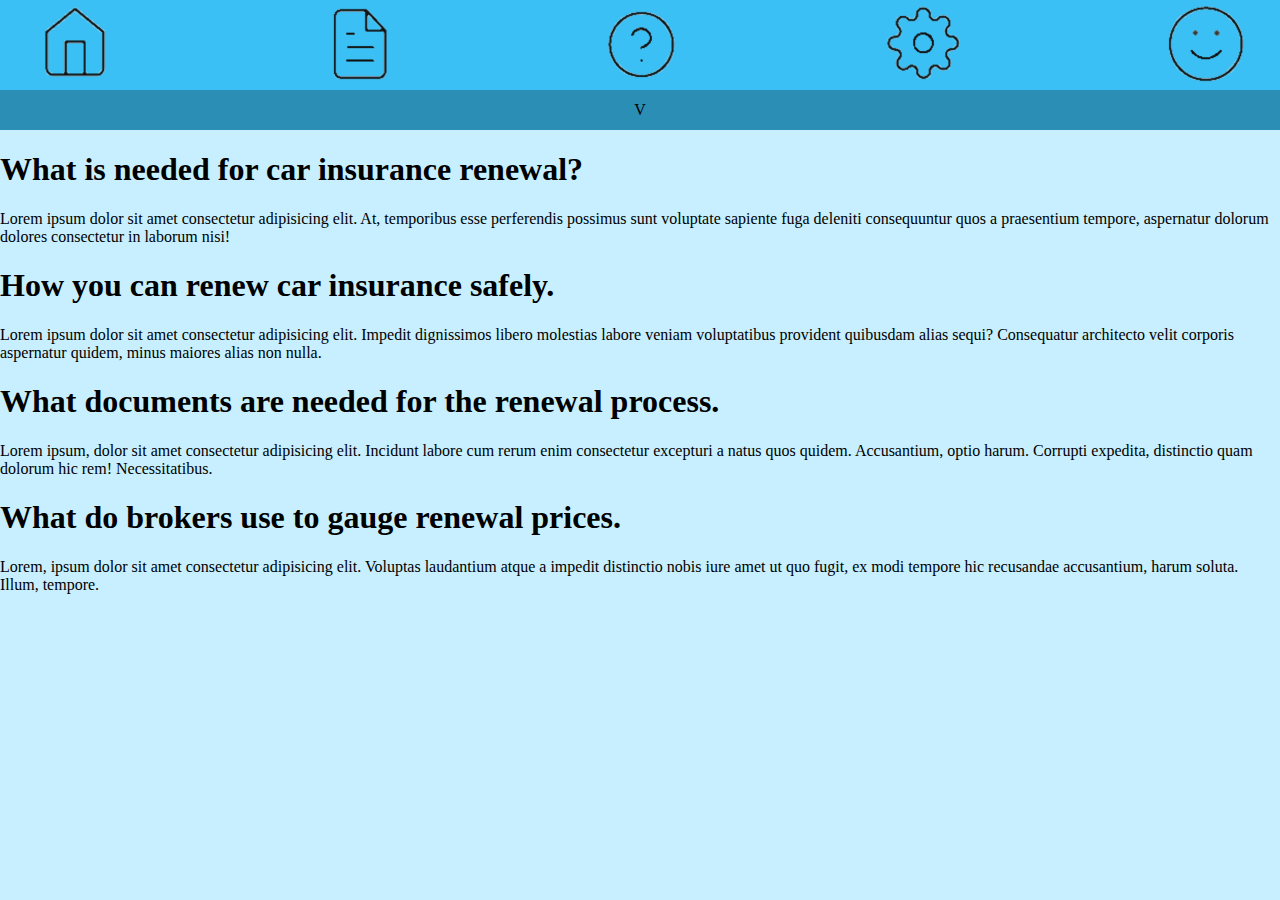
<file: BasicInfo.html>
<!DOCTYPE html>
<html>

<head lang="en">
    <title> Car Renewal Insurance </title>
    <link rel="stylesheet" href="CRI.css">
    <meta charset="utf-8" />
</head>

<body>
    <div id="Navbar">
        <div><a href="Home.html"><img id="home_css" src="./images/Homeicon.png"></a></div>
        <div><a href="CoverageOptions.html"><img id="coverage_css" src="./images/Coverageicon.png"></a></div>
        <div><a href="General information.html"><img id="knowledge_css" src="./images/knowledgeicon.png"></a></div>
        <div><a href="Settings.html"><img id="settings_css" src="./images/Settingsicon.png"></a></div>
        <div><a href="User Profile.html"><img id="profile_css" src="./images/Profileicon.png"></a></div>
    </div>
    <div id="arrow">V</div>

    <div id="basicinfo-css">
        <div><h1>What is needed for car insurance renewal?</h1></div>
        <div><p>Lorem ipsum dolor sit amet consectetur adipisicing elit. At, temporibus esse perferendis possimus sunt
            voluptate sapiente fuga deleniti consequuntur quos a praesentium tempore, aspernatur dolorum dolores
            consectetur in laborum nisi!</p></div>
        <div><h1>How you can renew car insurance safely.</h1></div>
        <div><p>Lorem ipsum dolor sit amet consectetur adipisicing elit. Impedit dignissimos libero molestias labore veniam
            voluptatibus provident quibusdam alias sequi? Consequatur architecto velit corporis aspernatur quidem, minus
            maiores alias non nulla.</p></div>
        <div><h1>What documents are needed for the renewal process.</h1></div>
        <div><p>Lorem ipsum, dolor sit amet consectetur adipisicing elit. Incidunt labore cum rerum enim consectetur
            excepturi a natus quos quidem. Accusantium, optio harum. Corrupti expedita, distinctio quam dolorum hic rem!
            Necessitatibus.</p></div>
        <div><h1>What do brokers use to gauge renewal prices.</h1></div>
        <div><p>Lorem, ipsum dolor sit amet consectetur adipisicing elit. Voluptas laudantium atque a impedit distinctio
            nobis iure amet ut quo fugit, ex modi tempore hic recusandae accusantium, harum soluta. Illum, tempore.</p></div>
    </div>
</body>

</html>
</file>
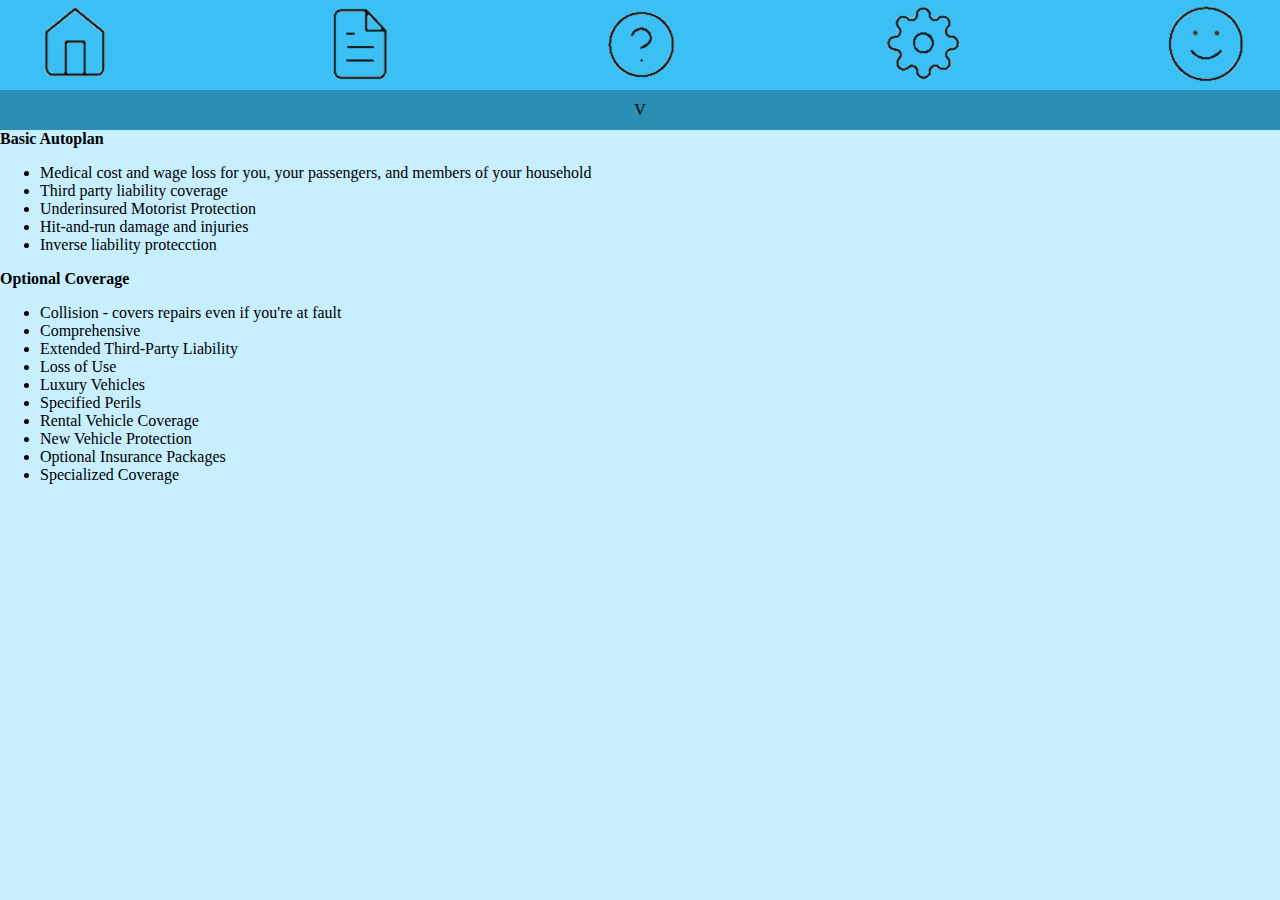
<file: CoverageOptions.html>
<!DOCTYPE html>
<html>
    <head lang="en">
        <title> Car Renewal Insurance </title>
        <link rel="stylesheet" href="CRI.css">
        <meta charset="utf-8"/>
    </head>
    <body>
        <div id="Navbar">
            <div><a href="Home.html"><img id="home_css" src="./images/Homeicon.png"></a></div>
            <div><a href="CoverageOptions.html"><img id="coverage_css" src="./images/Coverageicon.png"></a></div>
            <div><a href="General information.html"><img id="knowledge_css" src="./images/knowledgeicon.png"></a></div>
            <div><a href="Settings.html"><img id="settings_css" src="./images/Settingsicon.png"></a></div>
            <div><a href="User Profile.html"><img id="profile_css" src="./images/Profileicon.png"></a></div>
        </div>
        <div id="arrow">V</div>

        <div id="CoverageOptions">
            <b> Basic Autoplan </b>
            <ul>
            <li> Medical cost and wage loss for you, your passengers, and members of your household </li>
            <li> Third party liability coverage</li>
            <li> Underinsured Motorist Protection </li>
            <li> Hit-and-run damage and injuries </li>
            <li> Inverse liability protecction </li>
            </ul>

            <b> Optional Coverage </b>
            <ul>
            <li> Collision - covers repairs even if you're at fault </li>
            <li> Comprehensive </li>
            <li> Extended Third-Party Liability </li>
            <li> Loss of Use </li> 
            <li> Luxury Vehicles </li>
            <li> Specified Perils </li> 
            <li> Rental Vehicle Coverage </li>
            <li> New Vehicle Protection</li>
            <li> Optional Insurance Packages </li>
            <li> Specialized Coverage </li>
            </ul>
        </div>
    </body>
</html>
</file>
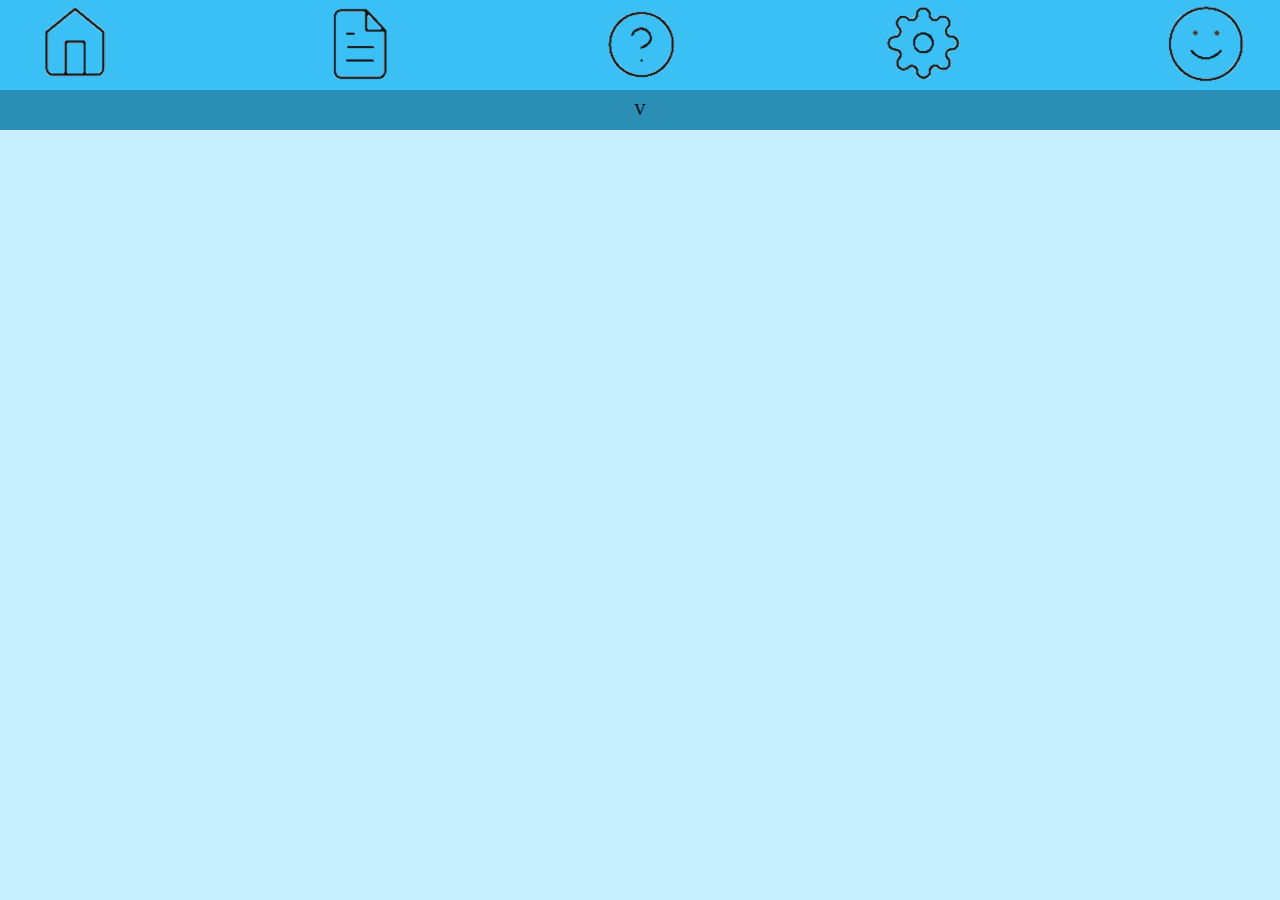
<file: FAQ.html>
<!DOCTYPE html>
<html>
    <head lang="en">
        <title> Car Renewal Insurance </title>
        <link rel="stylesheet" href="CRI.css">
        <meta charset="utf-8"/>
    </head>
    <body>
        <div id="Navbar">
            <div><a href="Home.html"><img id="home_css" src="./images/Homeicon.png"></a></div>
            <div><a href="CoverageOptions.html"><img id="coverage_css" src="./images/Coverageicon.png"></a></div>
            <div><a href="General information.html"><img id="knowledge_css" src="./images/knowledgeicon.png"></a></div>
            <div><a href="Settings.html"><img id="settings_css" src="./images/Settingsicon.png"></a></div>
            <div><a href="User Profile.html"><img id="profile_css" src="./images/Profileicon.png"></a></div>
        </div>
        <div id="arrow">V</div>
    </body>
</html>
</file>
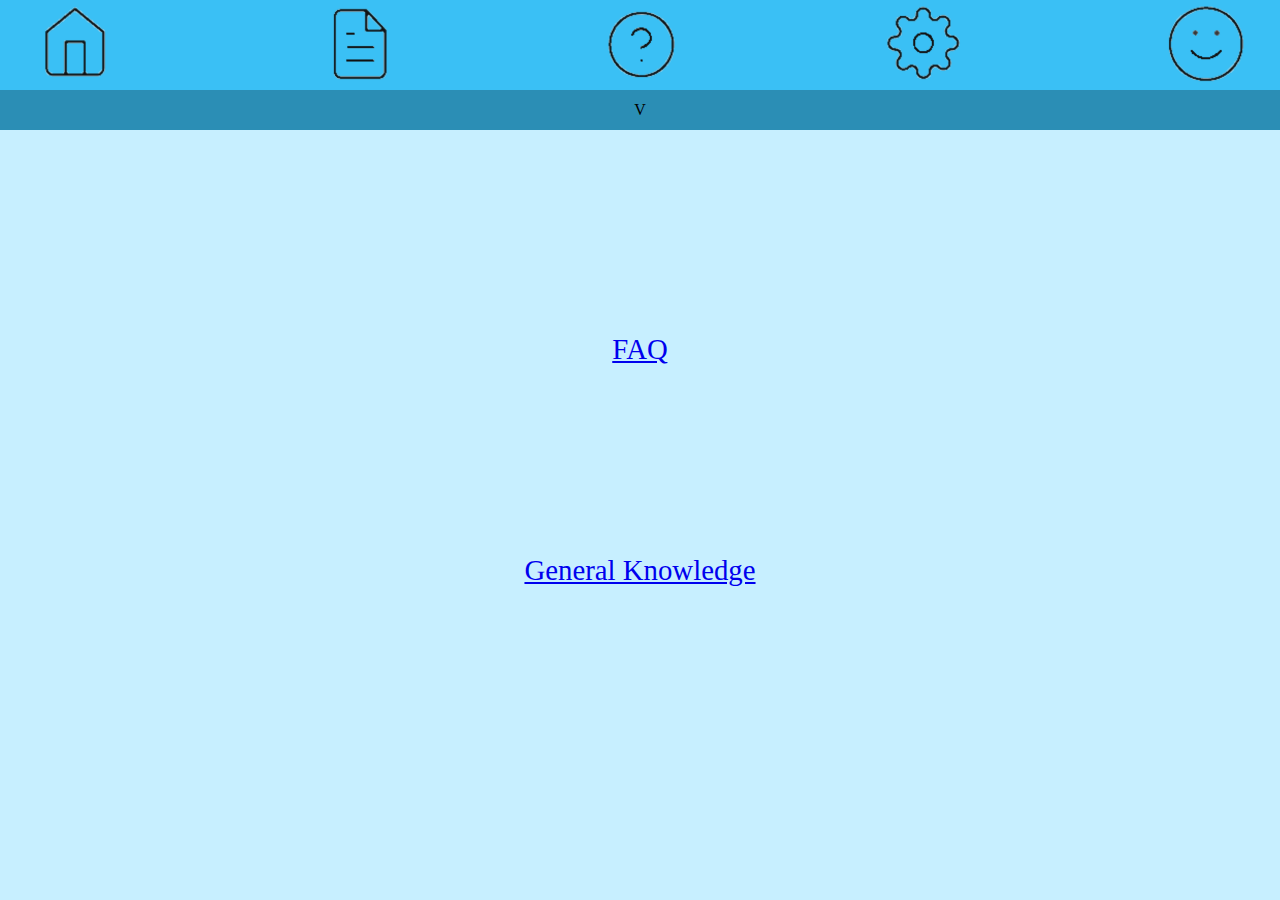
<file: General information.html>
<!DOCTYPE html>
<html>
    <head lang="en">
        <title> Car Renewal Insurance </title>
        <link rel="stylesheet" href="CRI.css">
        <meta charset="utf-8"/>
    </head>
    <body>
        <div id="Navbar">
            <div><a href="Home.html"><img id="home_css" src="./images/Homeicon.png"></a></div>
            <div><a href="CoverageOptions.html"><img id="coverage_css" src="./images/Coverageicon.png"></a></div>
            <div><a href="General information.html"><img id="knowledge_css" src="./images/knowledgeicon.png"></a></div>
            <div><a href="Settings.html"><img id="settings_css" src="./images/Settingsicon.png"></a></div>
            <div><a href="User Profile.html"><img id="profile_css" src="./images/Profileicon.png"></a></div>
        </div>
        
        
        <div id="arrow">V</div>

        <div id="Section">
            <div><a href="FAQ.html">FAQ</a></div>
            <div><a href="BasicInfo.html">General Knowledge</a></div>
        </div>
    </body>
</html>
</file>
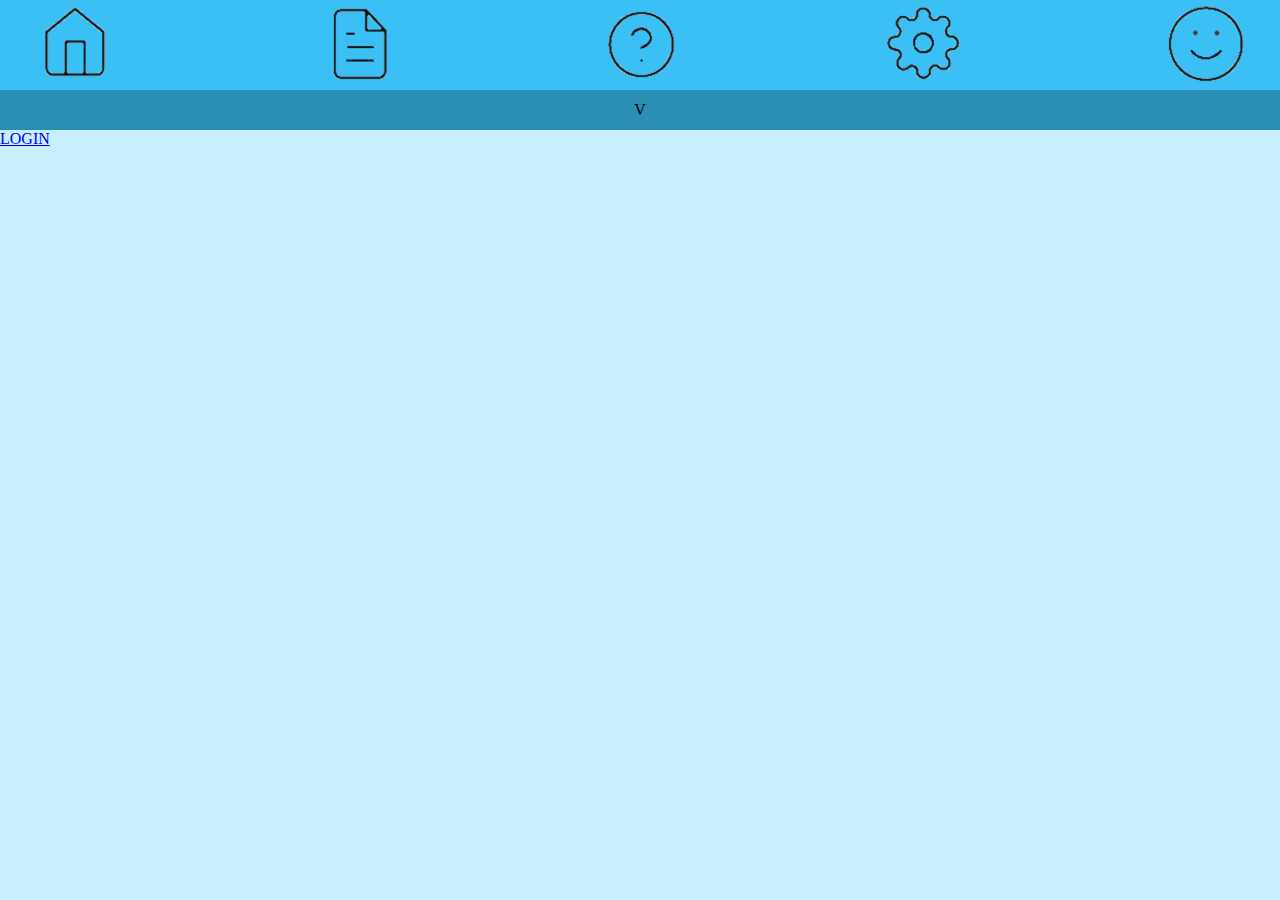
<file: Home.html>
<!DOCTYPE html>
<html>
    <head lang="en">
        <title> Car Renewal Insurance </title>
        <meta charset="utf-8"/>
        <link rel="stylesheet" href="CRI.css">
    </head>
    <body>
        <div id="Navbar">
            <div><a href="Home.html"><img id="home_css" src="./images/Homeicon.png"></a></div>
            <div><a href="CoverageOptions.html"><img id="coverage_css" src="./images/Coverageicon.png"></a></div>
            <div><a href="General information.html"><img id="knowledge_css" src="./images/knowledgeicon.png"></a></div>
            <div><a href="Settings.html"><img id="settings_css" src="./images/Settingsicon.png"></a></div>
            <div><a href="User Profile.html"><img id="profile_css" src="./images/Profileicon.png"></a></div>
        </div>
        <div id="arrow">V</div>

        <div><a href="login.html">LOGIN</a></div>

    </body>
</html>
</file>
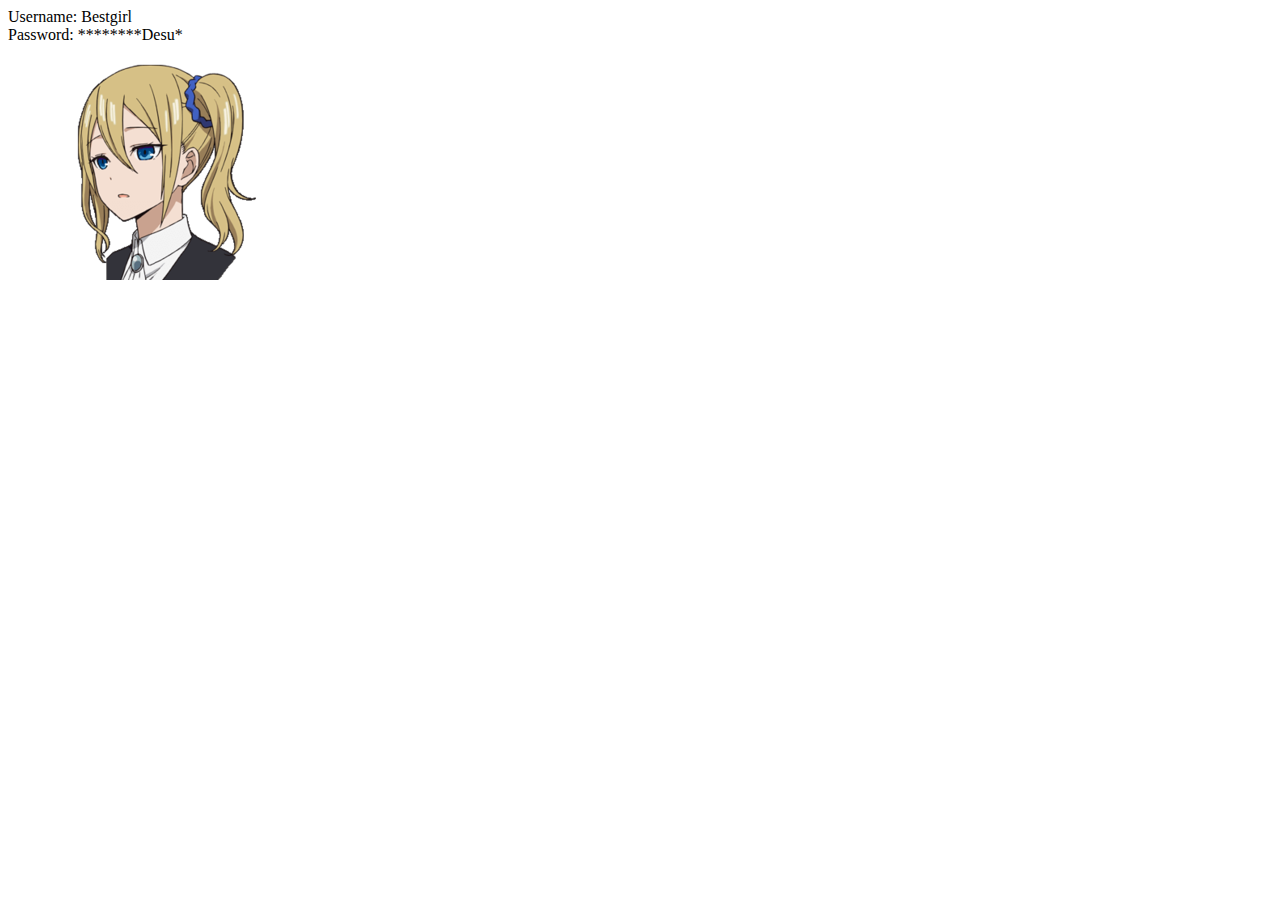
<file: profile.html>
<!DOCTYPE html>
<html>

<head>
    <meta charset="utf-8">
    <title>My BCIT Project</title>
    <meta name="comp1800 boilerplate code" content="my bcit project">
    <meta name="SetD group 13" content="BCIT">

    <div>Username: Bestgirl</div>
    <div>Password: ********Desu*</div>
    <figure>
        <img src="important-for-homework.png" alt="profileImage">
    </figure>

</body>
</html>
</file>
<file: CRI.css>
#Navbar {
background-color: #3AC0f5;
display: flex;
justify-content: space-between;
align-items: center;
margin: 0px;
padding: 10px; 
height: 70px;
}

#Section {
    display: flex;
    height: 70vh;
    justify-content: space-evenly;
    flex-direction: column;
    align-items: center;
    margin: 0;
    padding: 15px;
    font-size: 1.8rem;
}

body{
    margin: 0px;
    background-color: #c7efff;
}

#arrow {
    background-color: #2B8EB5;
    display: flex;
    justify-content: center;
    align-items: center;
    padding: 5px;
    height: 30px;
}
#home_css {
    margin-left: 15px;
}
#profile_css{
    margin-right: 15px;
}
</file>
